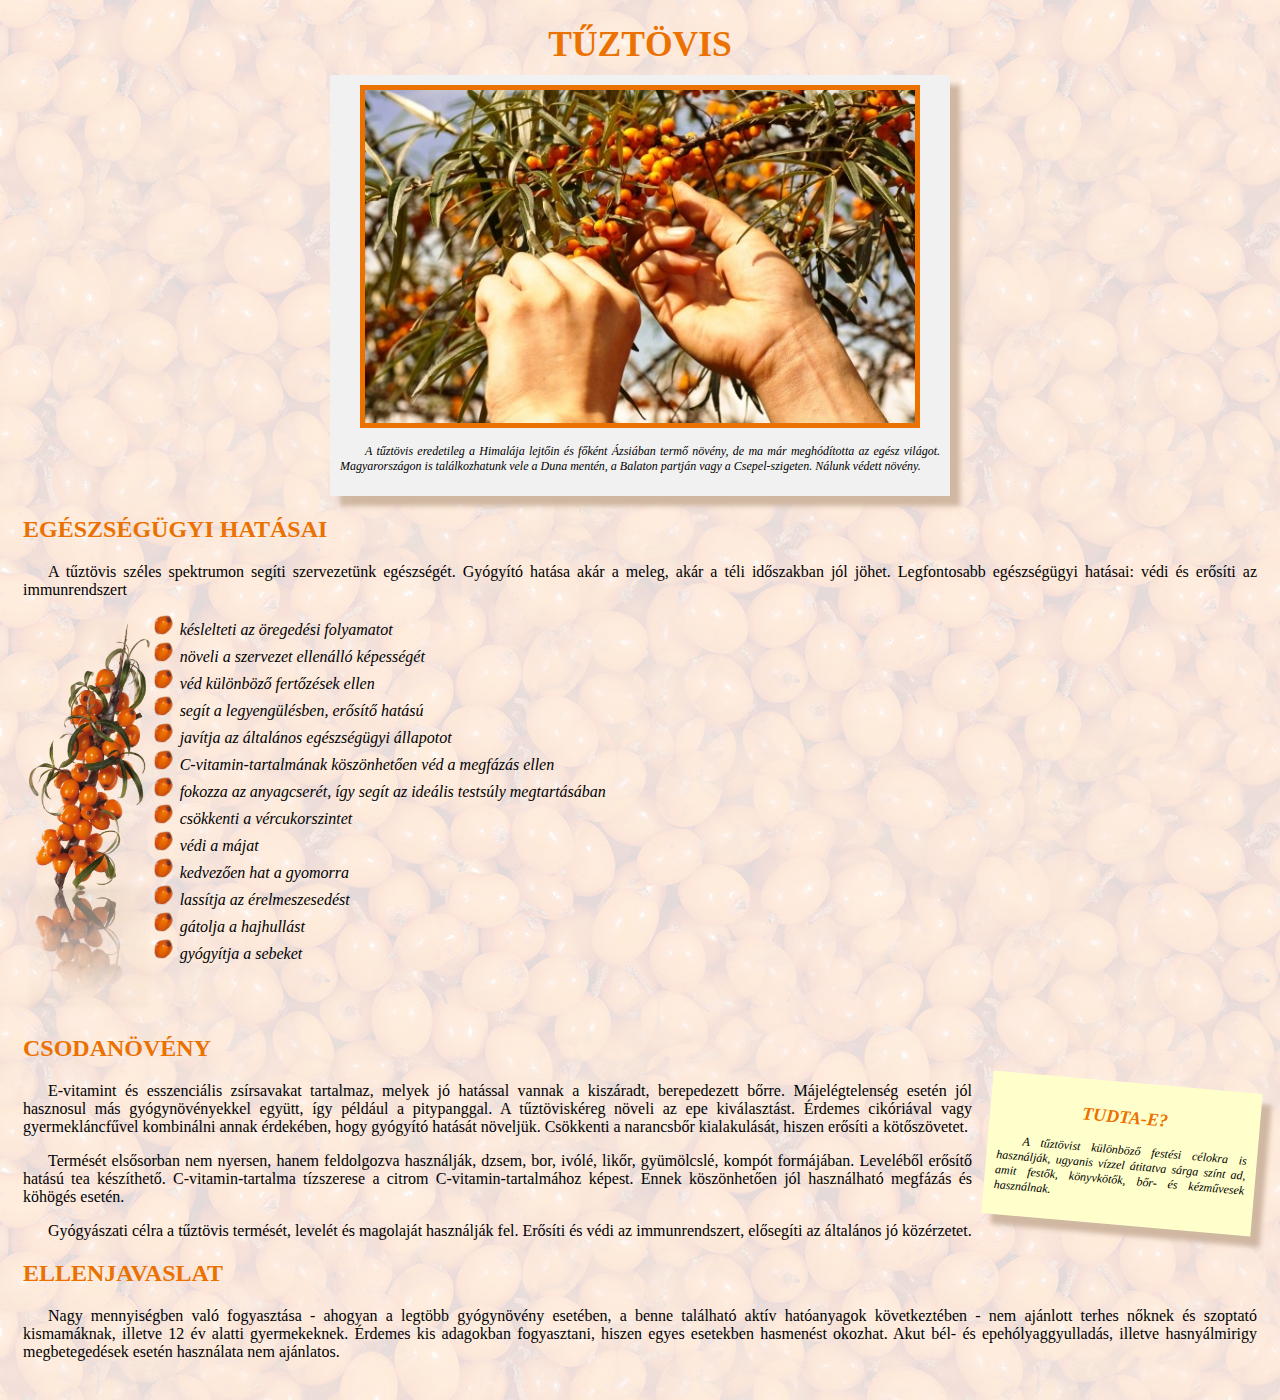
<file: index.html>
<!DOCTYPE html>
<html lang="HU">
<head>
    <meta charset="UTF-8">
    <meta name="viewport" content="width=device-width, initial-scale=1.0">
    <title>Tűztövis</title>
    <link rel="stylesheet" href="htovis.css">
</head>
<body>
    <h1>Tűztövis</h1>
    <div id="bevezeto" class="keret">
        <img id="bokor" src="bokor.png" alt="Szüret" title="Szüret">
        <p>
            A tűztövis eredetileg a Himalája lejtőin és főként Ázsiában termő növény, de ma már meghódította az egész világot. Magyarországon is találkozhatunk vele a Duna mentén, a Balaton partján vagy a Csepel-szigeten. Nálunk védett növény.
        </p>
    </div>

    <h2>Egészségügyi hatásai</h2>

    <p>
        A tűztövis széles spektrumon segíti szervezetünk egészségét. Gyógyító hatása akár a meleg, akár a téli időszakban jól jöhet. Legfontosabb egészségügyi hatásai:
        védi és erősíti az immunrendszert
    </p>

    <img id= "termes" src="termes.png" alt="Termés" title="Termés">

    <ul>
        <li>késlelteti az öregedési folyamatot</li>
        <li>növeli a szervezet ellenálló képességét</li>
        <li>véd különböző fertőzések ellen</li>
        <li>segít a legyengülésben, erősítő hatású</li>
        <li>javítja az általános egészségügyi állapotot</li>
        <li>C-vitamin-tartalmának köszönhetően véd a megfázás ellen</li>
        <li>fokozza az anyagcserét, így segít az ideális testsúly megtartásában</li>
        <li>csökkenti a vércukorszintet</li>
        <li>védi a májat</li>
        <li>kedvezően hat a gyomorra</li>
        <li>lassítja az érelmeszesedést</li>
        <li>gátolja a hajhullást</li>
        <li>gyógyítja a sebeket</li>
    </ul>

<br class="blokktores">

    <h2>Csodanövény</h2>
<div id= "erdekesseg" class="keret">
    <h2>Tudta-e?</h2>
    <p>
        A tűztövist különböző festési célokra is használják, ugyanis vízzel átitatva sárga színt ad, amit festők, könyvkötők, bőr- és kézművesek használnak.
    </p>
</div>

    <p> 
        E-vitamint és esszenciális zsírsavakat tartalmaz, melyek jó hatással vannak a kiszáradt, berepedezett bőrre. Májelégtelenség esetén jól hasznosul más gyógynövényekkel      együtt,  így például a pitypanggal. A tűztöviskéreg növeli az epe kiválasztást. Érdemes cikóriával vagy gyermekláncfűvel kombinálni annak érdekében, hogy gyógyító hatását növeljük. Csökkenti a narancsbőr kialakulását, hiszen erősíti a kötőszövetet.
    </p>

    <p>
        Termését elsősorban nem nyersen, hanem feldolgozva használják, dzsem, bor, ivólé, likőr, gyümölcslé, kompót formájában. Leveléből erősítő hatású tea készíthető. C-vitamin-tartalma tízszerese a citrom C-vitamin-tartalmához képest. Ennek köszönhetően jól használható megfázás és köhögés esetén.
    </p>

    <p>
            Gyógyászati célra a tűztövis termését, levelét és magolaját használják fel. Erősíti és védi az immunrendszert, elősegíti az általános jó közérzetet.
    </p>

    <h2>Ellenjavaslat</h2>

    <p>
        Nagy mennyiségben való fogyasztása - ahogyan a legtöbb gyógynövény esetében, a benne található aktív hatóanyagok következtében - nem ajánlott terhes nőknek és szoptató kismamáknak, illetve 12 év alatti gyermekeknek. Érdemes kis adagokban fogyasztani, hiszen egyes esetekben hasmenést okozhat. Akut bél- és epehólyaggyulladás, illetve hasnyálmirigy megbetegedések esetén használata nem ajánlatos.
    </p>

</body>
</html>
</file>
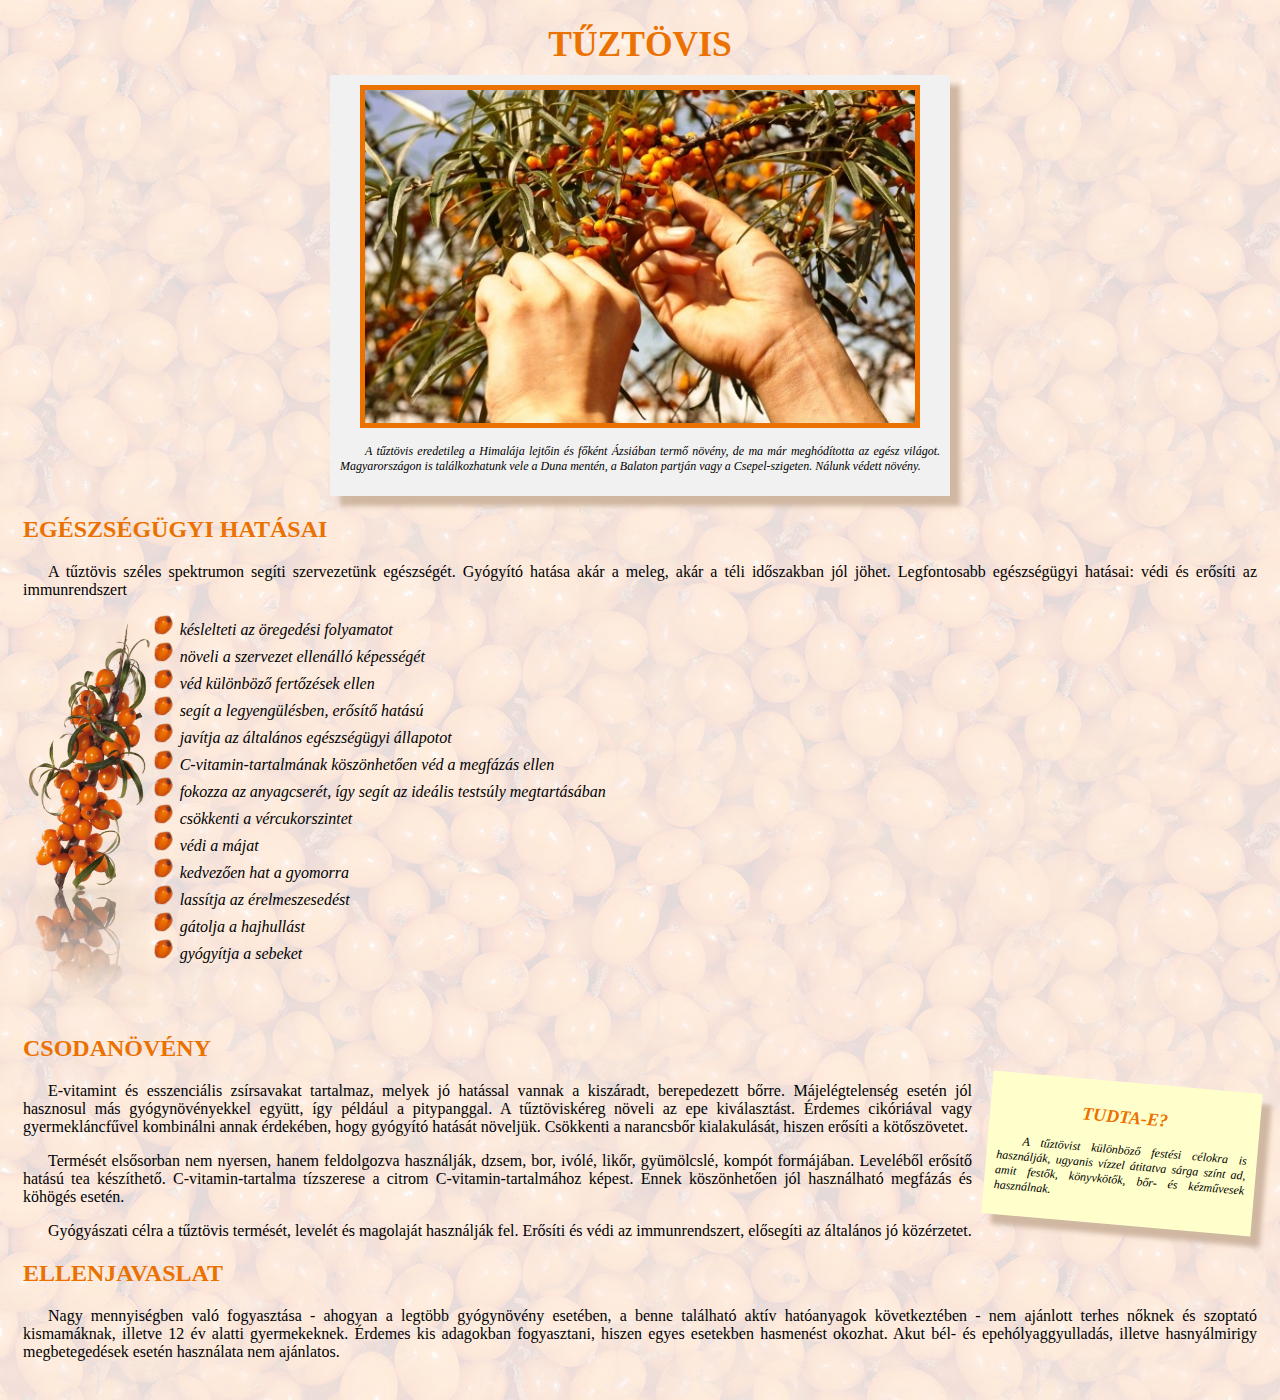
<file: tuztovis.html>
<!DOCTYPE html>
<html lang="HU">
<head>
    <meta charset="UTF-8">
    <meta name="viewport" content="width=device-width, initial-scale=1.0">
    <title>Tűztövis</title>
    <link rel="stylesheet" href="htovis.css">
</head>
<body>
    <h1>Tűztövis</h1>
    <div id="bevezeto" class="keret">
        <img id="bokor" src="bokor.png" alt="Szüret" title="Szüret">
        <p>
            A tűztövis eredetileg a Himalája lejtőin és főként Ázsiában termő növény, de ma már meghódította az egész világot. Magyarországon is találkozhatunk vele a Duna mentén, a Balaton partján vagy a Csepel-szigeten. Nálunk védett növény.
        </p>
    </div>

    <h2>Egészségügyi hatásai</h2>

    <p>
        A tűztövis széles spektrumon segíti szervezetünk egészségét. Gyógyító hatása akár a meleg, akár a téli időszakban jól jöhet. Legfontosabb egészségügyi hatásai:
        védi és erősíti az immunrendszert
    </p>

    <img id= "termes" src="termes.png" alt="Termés" title="Termés">

    <ul>
        <li>késlelteti az öregedési folyamatot</li>
        <li>növeli a szervezet ellenálló képességét</li>
        <li>véd különböző fertőzések ellen</li>
        <li>segít a legyengülésben, erősítő hatású</li>
        <li>javítja az általános egészségügyi állapotot</li>
        <li>C-vitamin-tartalmának köszönhetően véd a megfázás ellen</li>
        <li>fokozza az anyagcserét, így segít az ideális testsúly megtartásában</li>
        <li>csökkenti a vércukorszintet</li>
        <li>védi a májat</li>
        <li>kedvezően hat a gyomorra</li>
        <li>lassítja az érelmeszesedést</li>
        <li>gátolja a hajhullást</li>
        <li>gyógyítja a sebeket</li>
    </ul>

<br class="blokktores">

    <h2>Csodanövény</h2>
<div id= "erdekesseg" class="keret">
    <h2>Tudta-e?</h2>
    <p>
        A tűztövist különböző festési célokra is használják, ugyanis vízzel átitatva sárga színt ad, amit festők, könyvkötők, bőr- és kézművesek használnak.
    </p>
</div>

    <p> 
        E-vitamint és esszenciális zsírsavakat tartalmaz, melyek jó hatással vannak a kiszáradt, berepedezett bőrre. Májelégtelenség esetén jól hasznosul más gyógynövényekkel      együtt,  így például a pitypanggal. A tűztöviskéreg növeli az epe kiválasztást. Érdemes cikóriával vagy gyermekláncfűvel kombinálni annak érdekében, hogy gyógyító hatását növeljük. Csökkenti a narancsbőr kialakulását, hiszen erősíti a kötőszövetet.
    </p>

    <p>
        Termését elsősorban nem nyersen, hanem feldolgozva használják, dzsem, bor, ivólé, likőr, gyümölcslé, kompót formájában. Leveléből erősítő hatású tea készíthető. C-vitamin-tartalma tízszerese a citrom C-vitamin-tartalmához képest. Ennek köszönhetően jól használható megfázás és köhögés esetén.
    </p>

    <p>
            Gyógyászati célra a tűztövis termését, levelét és magolaját használják fel. Erősíti és védi az immunrendszert, elősegíti az általános jó közérzetet.
    </p>

    <h2>Ellenjavaslat</h2>

    <p>
        Nagy mennyiségben való fogyasztása - ahogyan a legtöbb gyógynövény esetében, a benne található aktív hatóanyagok következtében - nem ajánlott terhes nőknek és szoptató kismamáknak, illetve 12 év alatti gyermekeknek. Érdemes kis adagokban fogyasztani, hiszen egyes esetekben hasmenést okozhat. Akut bél- és epehólyaggyulladás, illetve hasnyálmirigy megbetegedések esetén használata nem ajánlatos.
    </p>

</body>
</html>
</file>
<file: htovis.css>
body{
  padding: 15px;
  background-image: url('hatter.png');
}

h1{
  text-align:center;
  font-size: 222%;
  margin: 0px 0px 10px;
}

h1,h2 {
  text-transform: uppercase;
  color: #eb7100;
}

p{
  text-align:justify;
}

p:first-letter{
  margin-left: 25px;
}

.f{
  font-weight:bold;
}

.keret{
  margin: 10px auto;
  text-align: center;
  padding: 10px;
  font-style: italic;
  font-size: 75%;
  background-color: #f1f1f1;
  box-shadow: 10px 10px 5px #cfb7a2;
}

#erdekesseg{
  width:250px;
  float:right;
  margin: 0px 0px 20px 15px;
  background-color: #ffffcc;
  -ms-transform: rotate(5deg);
  -webkit-transform: rotate(5deg);
  transform: rotate(5deg)
}

#bokor{
  width: 550px;
  border: 5px solid #eb7100;
}

#termes{
  float:left;
  height:400px;
  margin-right: 25px;
}

li{
  margin: 3px 0px;
  font-style: italic;
  list-style-image: url(bogyo.png);
}

.blokktores{
  clear: both;
}

#bevezeto {
  width: 600px;
}
</file>
